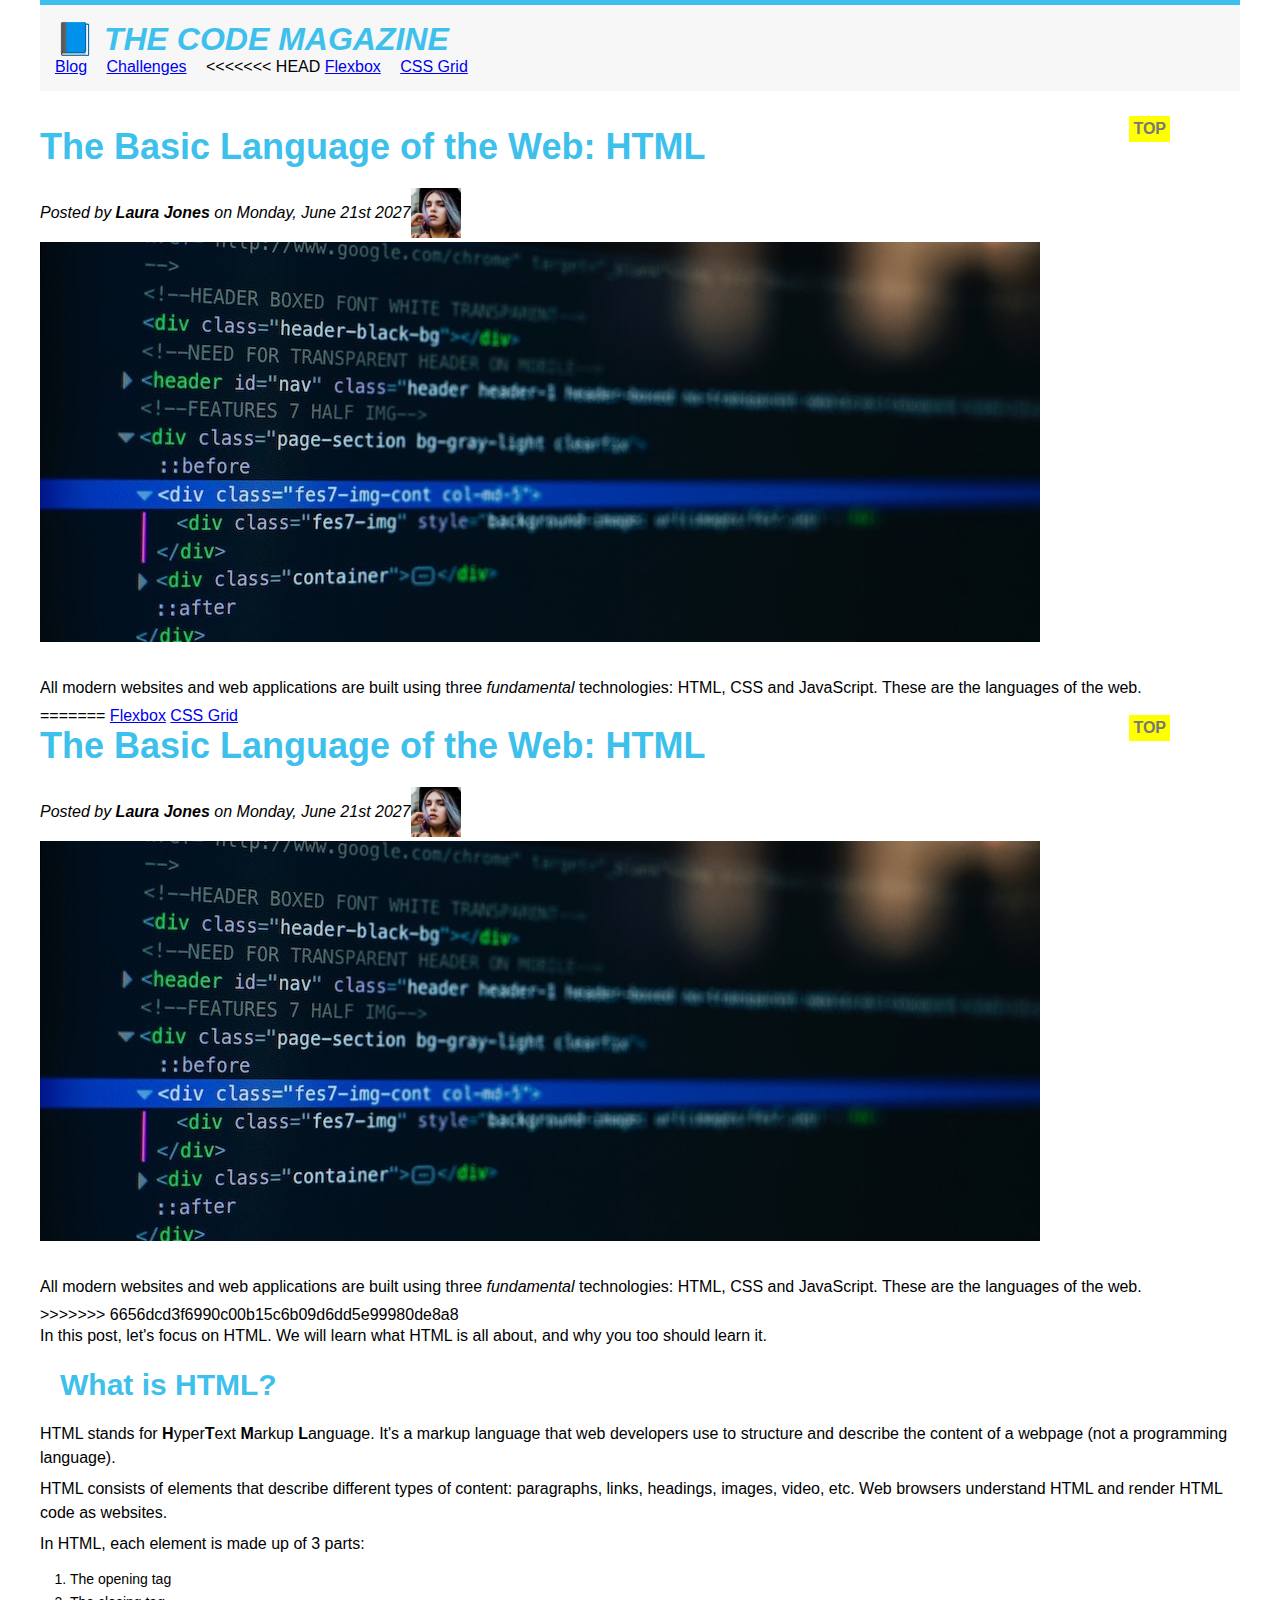
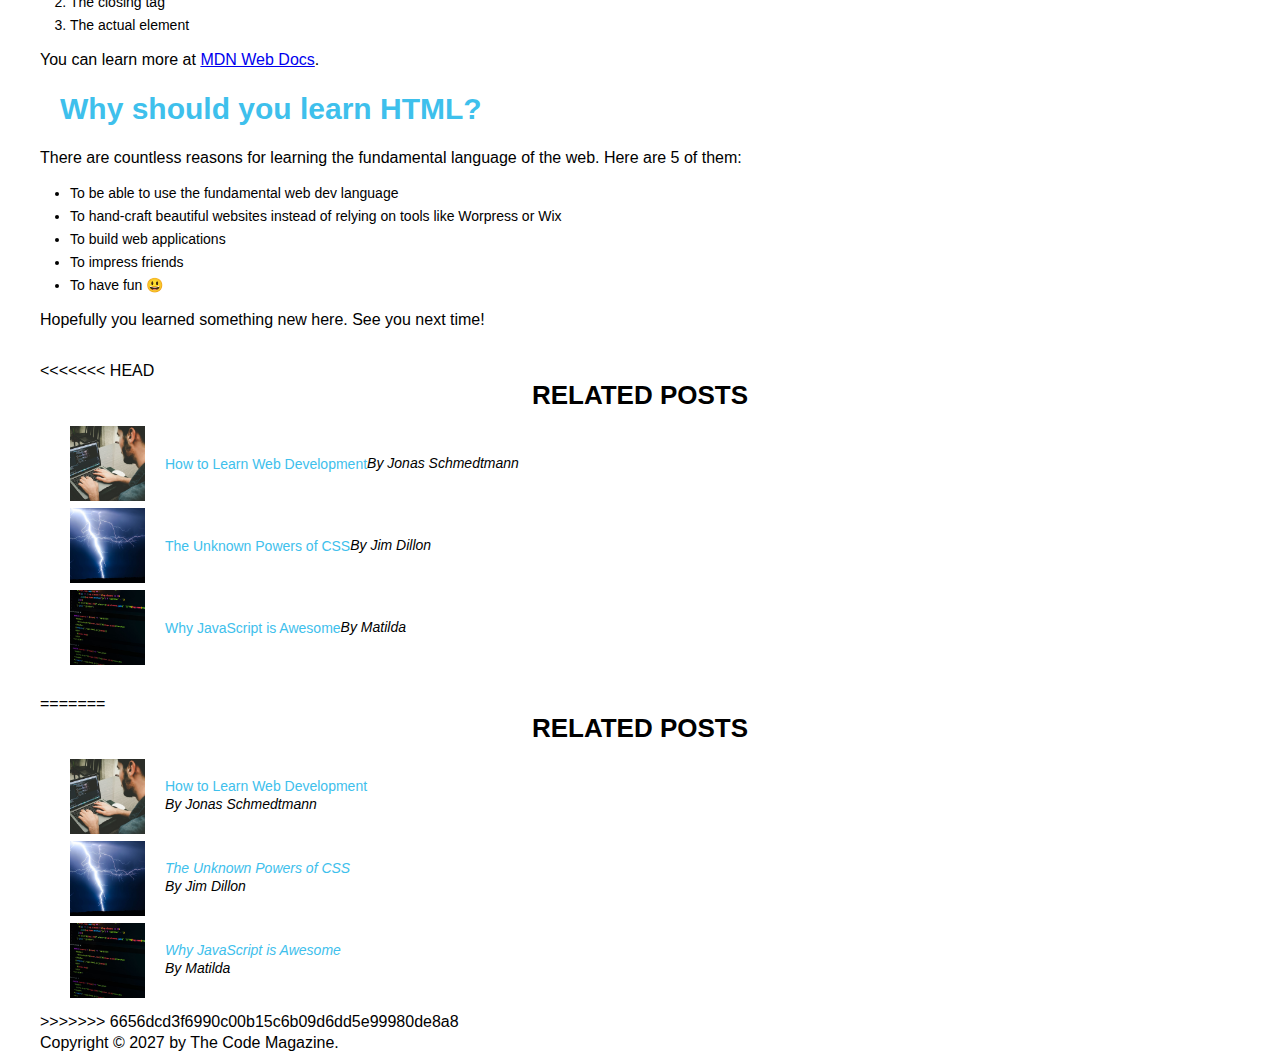
<file: HTML Magazine/index.html>
<!DOCTYPE html>
<html lang="en">
  <head>
    <meta charset="UTF-8" />
    <link href="style.css" rel="stylesheet" />
    <title>The Basic Language of the Web: HTML</title>
  </head>
  <body>
    <div class="container">
      <header class="main-header clearfix">
        <h1 class="main-title">📘 The Code Magazine</h1>

        <nav>
          <a href="blog.html">Blog</a>
          <a href="#">Challenges</a>
<<<<<<< HEAD
          <a href="#">Flexbox</a>
          <a href="css-grid.html">CSS Grid</a>
        </nav>
      </header>
      <div class="row">
        <article>
          <header class="post-header">
            <h2>The Basic Language of the Web: HTML</h2>
            <div class="author-posted">
              <img
                src="img/laura-jones.jpg"
                alt="Headshot of Laura Jones"
                height="50"
                width="50"
              />
              <p class="author">
                Posted by <strong>Laura Jones</strong> on Monday, June 21st 2027
              </p>
            </div>
            <img
              src="img/post-img.jpg"
              alt="HTML code on a screen"
              class="post-img"
            />
          </header>
          <p>
            All modern websites and web applications are built using three
            <em>fundamental</em>
            technologies: HTML, CSS and JavaScript. These are the languages of
            the web.
          </p>
=======
          <a href="flexbox.html">Flexbox</a>
          <a href="css-grid.html">CSS Grid</a>
        </nav>
      </header>
      <article>
        <header class="post-header">
          <h2>The Basic Language of the Web: HTML</h2>
          <div class="author-box">
            <img
              src="img/laura-jones.jpg"
              alt="Headshot of Laura Jones"
              height="50"
              width="50"
              class="author-img"
            />
            <p class="author">
              Posted by <strong>Laura Jones</strong> on Monday, June 21st 2027
            </p>
          </div>
          <img
            src="img/post-img.jpg"
            alt="HTML code on a screen"
            class="post-img"
          />
        </header>
        <p>
          All modern websites and web applications are built using three
          <em>fundamental</em>
          technologies: HTML, CSS and JavaScript. These are the languages of the
          web.
        </p>
>>>>>>> 6656dcd3f6990c00b15c6b09d6dd5e99980de8a8

          <p>
            In this post, let's focus on HTML. We will learn what HTML is all
            about, and why you too should learn it.
          </p>

          <h3>What is HTML?</h3>
          <p>
            HTML stands for <strong>H</strong>yper<strong>T</strong>ext
            <strong>M</strong>arkup <strong>L</strong>anguage. It's a markup
            language that web developers use to structure and describe the
            content of a webpage (not a programming language).
          </p>
          <p>
            HTML consists of elements that describe different types of content:
            paragraphs, links, headings, images, video, etc. Web browsers
            understand HTML and render HTML code as websites.
          </p>
          <p>In HTML, each element is made up of 3 parts:</p>

          <ol>
            <li class="first-li">The opening tag</li>
            <li>The closing tag</li>
            <li>The actual element</li>
          </ol>

          <p>
            You can learn more at
            <a
              href="https://developer.mozilla.org/en-US/docs/Web/HTML"
              target="_blank"
              >MDN Web Docs</a
            >.
          </p>

          <h3>Why should you learn HTML?</h3>

          <p>
            There are countless reasons for learning the fundamental language of
            the web. Here are 5 of them:
          </p>

          <ul>
            <li class="first-li">
              To be able to use the fundamental web dev language
            </li>
            <li>
              To hand-craft beautiful websites instead of relying on tools like
              Worpress or Wix
            </li>
            <li>To build web applications</li>
            <li>To impress friends</li>
            <li>To have fun 😃</li>
          </ul>

          <p>Hopefully you learned something new here. See you next time!</p>
        </article>

<<<<<<< HEAD
        <aside>
          <h4>Related posts</h4>
          <div class="related-posts">
            <ul class="related">
              <li>
                <img
                  src="img/related-1.jpg"
                  alt="Person programming"
                  width="75"
                  height="75"
                />
                <div class="related-post">
                  <a href="#">How to Learn Web Development</a>
                  <p class="related-author">By Jonas Schmedtmann</p>
                </div>
              </li>
              <li>
                <img
                  src="img/related-2.jpg"
                  alt="Lightning"
                  width="75"
                  height="75"
                />
                <div class="related-post">
                  <a href="#">The Unknown Powers of CSS</a>
                  <p class="related-author">By Jim Dillon</p>
                </div>
              </li>
              <li>
                <img
                  src="img/related-3.jpg"
                  alt="JavaScript code on a screen"
                  width="75"
                  height="75"
                />
                <div class="related-post">
                  <a href="#">Why JavaScript is Awesome</a>
                  <p class="related-author">By Matilda</p>
                </div>
              </li>
            </ul>
          </div>
        </aside>
      </div>
=======
      <aside class="related-posts">
        <h4>Related posts</h4>

        <ul class="related">
          <li class="related-post">
            <img
              src="img/related-1.jpg"
              alt="Person programming"
              width="75"
              height="75"
            />
            <div>
              <a href="#">How to Learn Web Development</a>
              <p class="related-author">By Jonas Schmedtmann</p>
            </div>
          </li>
          <li class="related-post">
            <img
              src="img/related-2.jpg"
              alt="Lightning"
              width="75"
              height="75"
            />
            <div>
              <a href="#" class="related-author">The Unknown Powers of CSS</a>
              <p class="related-author">By Jim Dillon</p>
            </div>
          </li>
          <li class="related-post">
            <img
              src="img/related-3.jpg"
              alt="JavaScript code on a screen"
              width="75"
              height="75"
            />
            <div>
              <a href="#" class="related-author">Why JavaScript is Awesome</a>
              <p class="related-author">By Matilda</p>
            </div>
          </li>
        </ul>
      </aside>
      <!-- <button class="like">❤ Like</button> -->
>>>>>>> 6656dcd3f6990c00b15c6b09d6dd5e99980de8a8
      <footer>
        <p class="copyright">Copyright &copy; 2027 by The Code Magazine.</p>
      </footer>
    </div>
  </body>
</html>
</file>
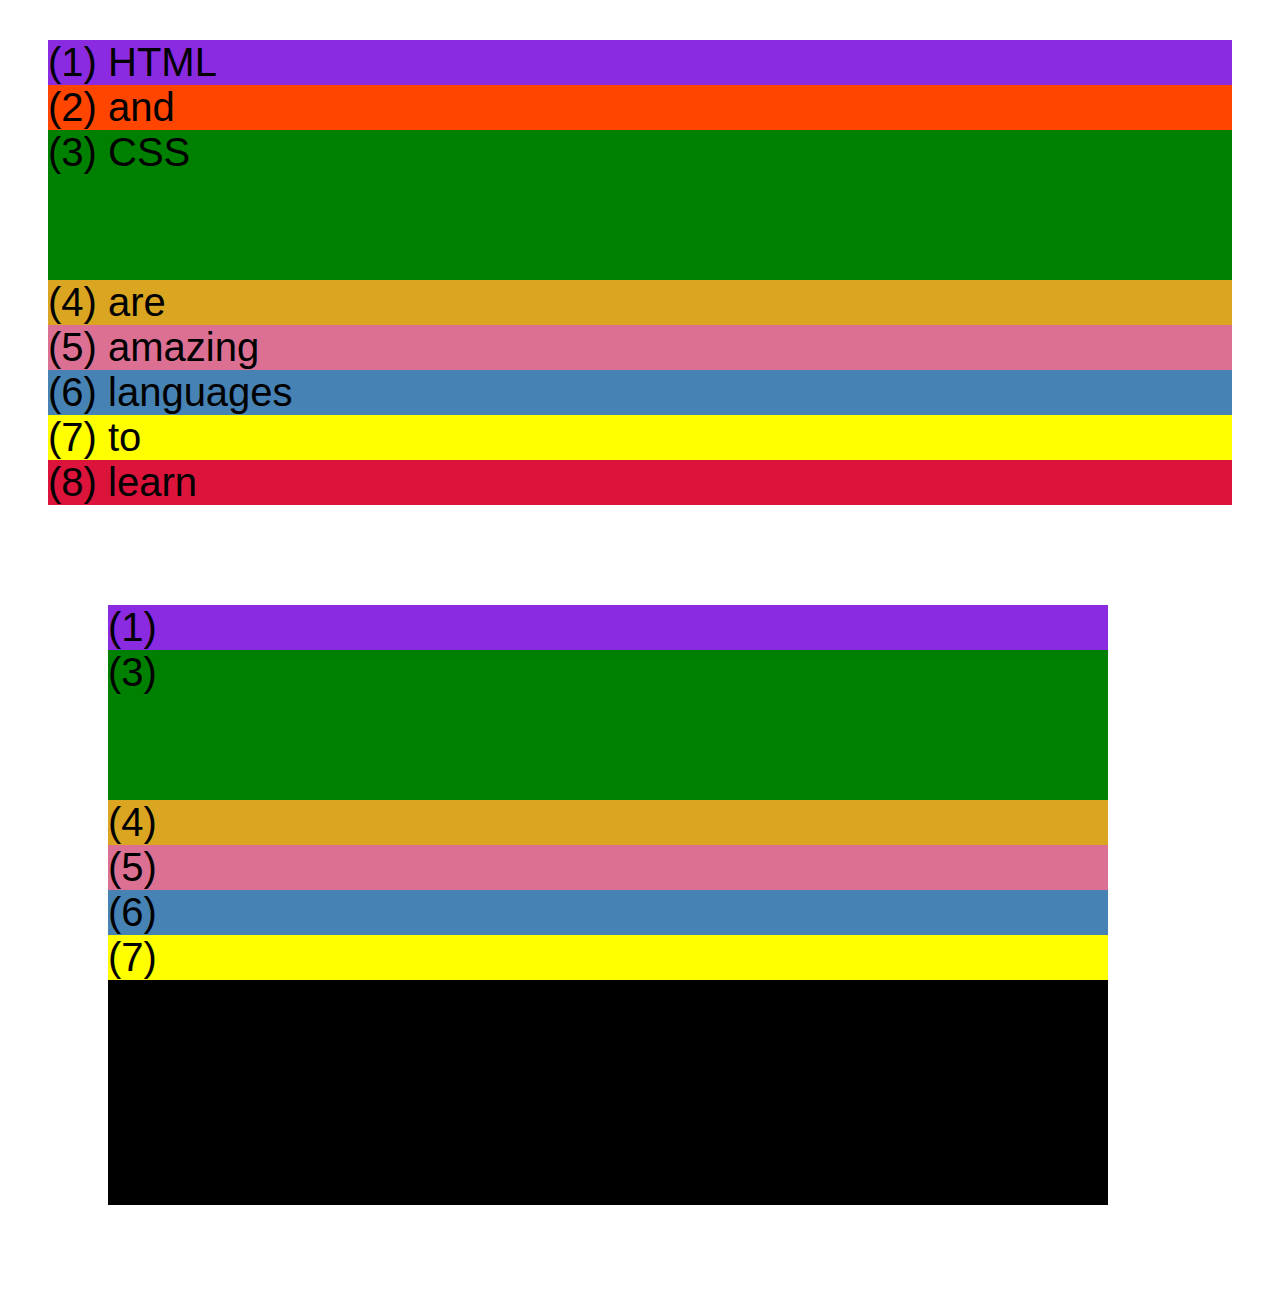
<file: HTML Magazine/css-grid.html>
<!DOCTYPE html>
<html lang="en">
  <head>
    <meta charset="UTF-8" />
    <meta http-equiv="X-UA-Compatible" content="IE=edge" />
    <meta name="viewport" content="width=device-width, initial-scale=1.0" />
    <title>CSS Grid</title>
    <style>
      .el--1 {
        background-color: blueviolet;
      }
      .el--2 {
        background-color: orangered;
<<<<<<< HEAD
        grid-column: 1 / 2;
        grid-row: 2 / 3;
=======
>>>>>>> 6656dcd3f6990c00b15c6b09d6dd5e99980de8a8
      }
      .el--3 {
        background-color: green;
        height: 150px;
      }
      .el--4 {
        background-color: goldenrod;
      }
      .el--5 {
        background-color: palevioletred;
      }
      .el--6 {
        background-color: steelblue;
      }
      .el--7 {
        background-color: yellow;
      }
      .el--8 {
        background-color: crimson;
<<<<<<< HEAD
        grid-column: 2 / 3;
        grid-row: 1 / 2;
=======
>>>>>>> 6656dcd3f6990c00b15c6b09d6dd5e99980de8a8
      }

      .container--1 {
        /* STARTER */
        font-family: sans-serif;
        background-color: #ddd;
        font-size: 40px;
        margin: 40px;

        /* CSS GRID */
<<<<<<< HEAD
        display: grid;
        /* grid-template-columns: 1fr 1fr 1fr 1fr; */
        grid-template-columns: repeat(4, 1fr);

        /* grid-template-rows: 200px 250px; */
        grid-template-rows: repeat(2, 1fr);

        column-gap: 15px;
        row-gap: 20px;
=======
>>>>>>> 6656dcd3f6990c00b15c6b09d6dd5e99980de8a8
      }

      .container--2 {
        /* STARTER */
        font-family: sans-serif;
        background-color: black;
        font-size: 40px;
        margin: 100px;

        width: 1000px;
        height: 600px;

        /* CSS GRID */
<<<<<<< HEAD
        display: none;
=======
>>>>>>> 6656dcd3f6990c00b15c6b09d6dd5e99980de8a8
      }
    </style>
  </head>
  <body>
    <div class="container--1">
      <div class="el el--1">(1) HTML</div>
      <div class="el el--2">(2) and</div>
      <div class="el el--3">(3) CSS</div>
      <div class="el el--4">(4) are</div>
      <div class="el el--5">(5) amazing</div>
      <div class="el el--6">(6) languages</div>
      <div class="el el--7">(7) to</div>
      <div class="el el--8">(8) learn</div>
    </div>

    <div class="container--2">
      <div class="el el--1">(1)</div>
      <div class="el el--3">(3)</div>
      <div class="el el--4">(4)</div>
      <div class="el el--5">(5)</div>
      <div class="el el--6">(6)</div>
      <div class="el el--7">(7)</div>
    </div>
  </body>
</html>
</file>
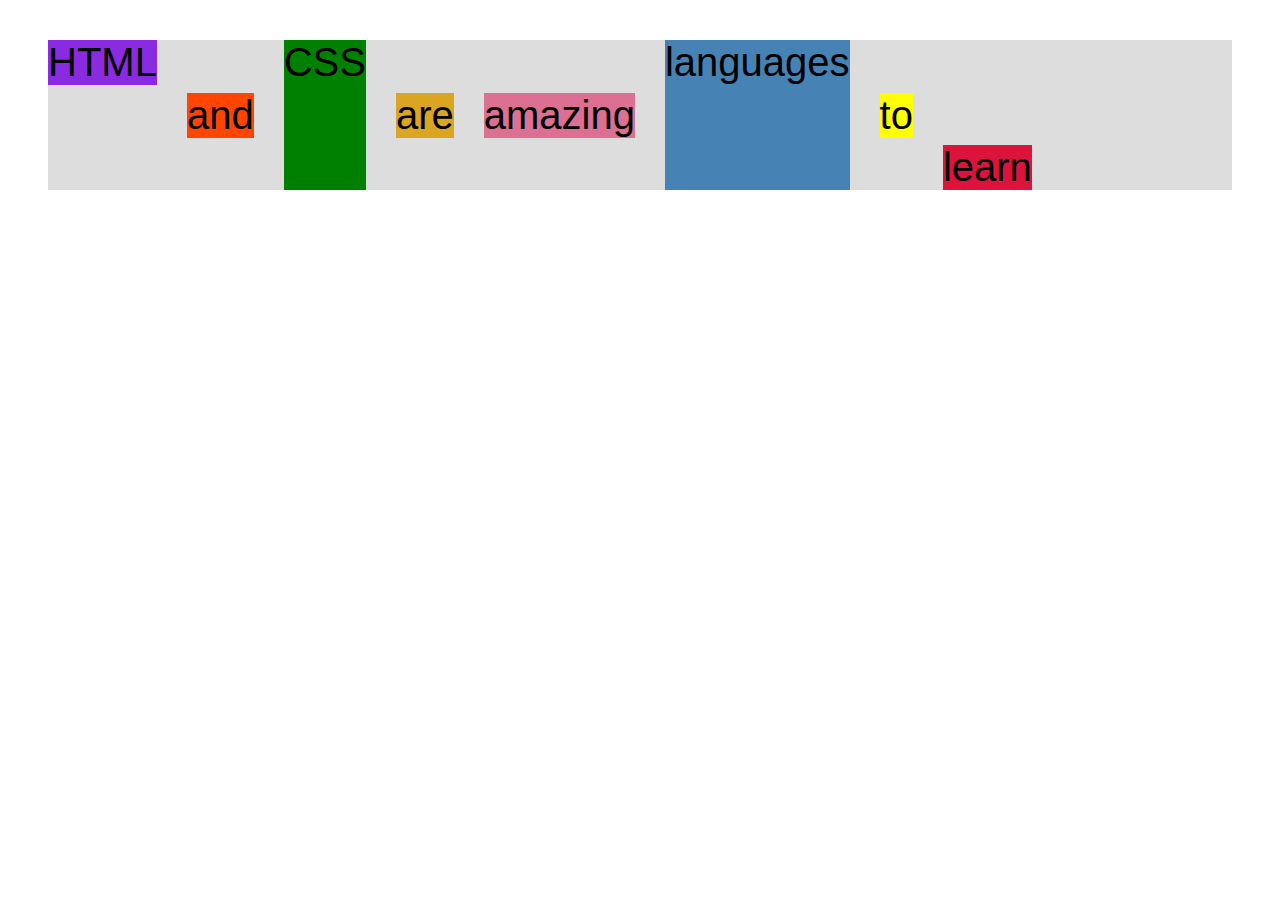
<file: HTML Magazine/flexbox.html>
<!DOCTYPE html>
<html lang="en">
  <head>
    <meta charset="UTF-8" />
    <meta http-equiv="X-UA-Compatible" content="IE=edge" />
    <meta name="viewport" content="width=device-width, initial-scale=1.0" />
    <title>Flexbox</title>
    <style>
      .el--1 {
        background-color: blueviolet;
        align-self: flex-start;
      }
      .el--2 {
        background-color: orangered;
      }
      .el--3 {
        background-color: green;
        height: 150px;
      }
      .el--4 {
        background-color: goldenrod;
      }
      .el--5 {
        background-color: palevioletred;
      }
      .el--6 {
        background-color: steelblue;
        align-self: stretch;
      }
      .el--7 {
        background-color: yellow;
      }
      .el--8 {
        background-color: crimson;
        align-self: flex-end;
      }

      .container {
        /* STARTER */
        font-family: sans-serif;
        background-color: #ddd;
        font-size: 40px;
        margin: 40px;

        /* FLEXBOX */
        display: flex;
        align-items: center;
        justify-content: flex-start;
        gap: 30px;
      }
    </style>
  </head>
  <body>
    <div class="container">
      <div class="el el--1">HTML</div>
      <div class="el el--2">and</div>
      <div class="el el--3">CSS</div>
      <div class="el el--4">are</div>
      <div class="el el--5">amazing</div>
      <div class="el el--6">languages</div>
      <div class="el el--7">to</div>
      <div class="el el--8">learn</div>
    </div>
  </body>
</html>
</file>
<file: HTML Magazine/style.css>
* {
  margin: 0;
  padding: 0;
}

.container {
<<<<<<< HEAD
  margin: 0 auto;
  width: 1200px;
  border-top: 5px solid #3ec0ec;
=======
  width: 1200px;
  margin: 0 auto;
>>>>>>> 6656dcd3f6990c00b15c6b09d6dd5e99980de8a8
}

body {
  font-family: sans-serif;
  font-size: 16px;
}

article {
  margin-bottom: 30px;
  position: relative;
  bottom: 0;
  right: 0;
}

.like {
  font-size: 20px;
  cursor: pointer;
  padding: 5px;
  position: absolute;
}

.main-header {
  background-color: #f7f7f7;
  padding: 15px 15px;
  margin-bottom: 35px;
}

h1::first-letter {
  font-style: normal;
<<<<<<< HEAD
=======
  margin-right: 5px;
}

nav a {
  display: inline-block;
  margin-right: 30px;
}

nav a:last-child {
  margin-right: 0;
>>>>>>> 6656dcd3f6990c00b15c6b09d6dd5e99980de8a8
}

.main-title {
  font-size: 26 px;
  text-transform: uppercase;
  font-style: italic;
}

nav a:link {
  margin-right: 15px;
}

nav a:link:last-child {
  margin-right: 0;
}

.post-header h2 {
  font-size: 36px;
  font-weight: bold;
<<<<<<< HEAD
  margin-bottom: 20px;
=======
  position: relative;
  margin-bottom: 20px;
}

h2::after {
  content: "TOP";
  color: #777;
  background-color: yellow;
  font-size: 16px;
  font-weight: bold;
  display: inline-block;
  padding: 4px;
  position: absolute;
  top: -10px;
  right: 70px;
}

.post-header {
  margin-bottom: 30px;
>>>>>>> 6656dcd3f6990c00b15c6b09d6dd5e99980de8a8
}

.author {
  font-style: italic;
  float: left;
  padding-top: 13px;
}

.post-img {
<<<<<<< HEAD
  width: 800px;
=======
  width: 100%;
>>>>>>> 6656dcd3f6990c00b15c6b09d6dd5e99980de8a8
  height: auto;
}

h3 {
  font-size: 30px;
  margin: 20px 20px;
}

h1,
h2,
h3 {
  color: #3ec0ec;
}

aside h4 {
  font-size: 26px;
  font-weight: bold;
  text-align: center;
  text-transform: uppercase;
}

p {
  line-height: 1.5;
  margin-bottom: 7px;
}

ul,
ol {
  margin: 15px 30px;
}

li {
  font-size: 14px;
  margin-bottom: 7px;
}

<<<<<<< HEAD
/* li:last-child {
  margin-bottom: 0;
} */

.related-posts ul {
  list-style-type: none;
}

aside {
=======
.related-posts {
>>>>>>> 6656dcd3f6990c00b15c6b09d6dd5e99980de8a8
  background-color: #f7f7f7;
  border-top: 5px solid #3ec0ec;
  border-bottom: 5px solid #3ec0ec;
  padding: 30px 0;
  width: 500px;
}

a:link,
a:visited {
  color: #3ec0ec;
  text-decoration: none;
}

a:hover,
a:active {
  color: #1e6b84;
  font-weight: bold;
}

.copyright {
  font-size: 14px;
}

/* FLEXBOX */

.main-header {
  display: flex;
  justify-content: space-between;
  align-items: center;
}

.author-posted {
  display: flex;
  align-items: center;
  gap: 15px;
  margin-bottom: 15px;
}

.author {
  margin-bottom: 0;
}

.related li {
  display: flex;
  align-items: center;
}

.related img {
  margin-right: 20px;
}

.related-post p {
  font-style: italic;
}

.row {
  display: flex;
  gap: 40px;
  align-items: flex-start;
}

article {
  flex-basis: 1000px;
  margin-bottom: 30px;
}

/* LEARNING FLOATS */
/* 
h1 {
  float: left;
}

nav {
  float: right;
}

.clearfix::after {
  clear: both;
  content: "";
  display: block;
}

article {
  width: 825px;
  float: left;
  /* background-color: green;
}

 .related-posts {
  width: 300px;
  float: right;
}

footer {
  /* background-color: blue; 
  clear: both;
} 
*/

/* FLEXBOX */

.main-header {
  display: flex;
  align-items: center;
  justify-content: space-between;
}

.author-box {
  display: flex;
  align-items: center;

  margin-bottom: 15px;
}

.author {
  padding-top: 0;
  margin-bottom: 0;
}

.author-img {
  margin-right: 15px;
}

.related-post {
  display: flex;
  align-items: center;
}

.related-author {
  margin-bottom: 0;
  font-style: italic;
}
</file>
